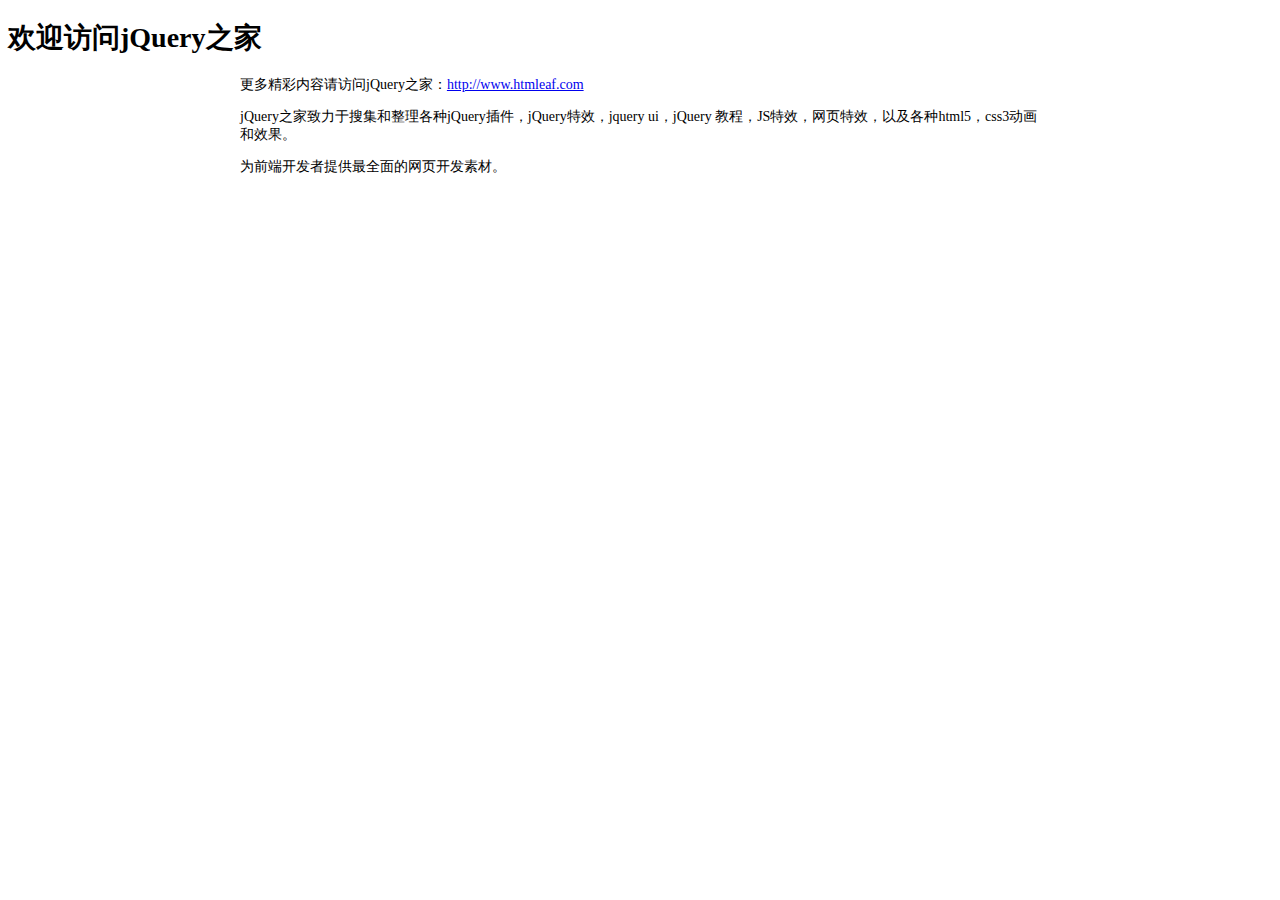
<file: lib/jexcel/readme.html>
<!DOCTYPE html PUBLIC "-//W3C//DTD XHTML 1.0 Transitional//EN" "http://www.w3.org/TR/xhtml1/DTD/xhtml1-transitional.dtd">
<html xmlns="http://www.w3.org/1999/xhtml" xml:lang="en">
<head>
	<meta http-equiv="Content-Type" content="text/html;charset=UTF-8">
	<title>jQuery之家</title>
	<style type="text/css">
		body{font-size: 14px;}
		.content{
			width: 800px;
			margin: 0 auto;
		}
	</style>
</head>
<body>
	<h1>欢迎访问jQuery之家</h1>
	<div class="content">
	<p>更多精彩内容请访问jQuery之家：<a href="http://www.htmleaf.com">http://www.htmleaf.com</a></p>
	<p>jQuery之家致力于搜集和整理各种jQuery插件，jQuery特效，jquery ui，jQuery 教程，JS特效，网页特效，以及各种html5，css3动画和效果。</p>
	<p>为前端开发者提供最全面的网页开发素材。</p>
</div>
</body>
</html>
</file>
